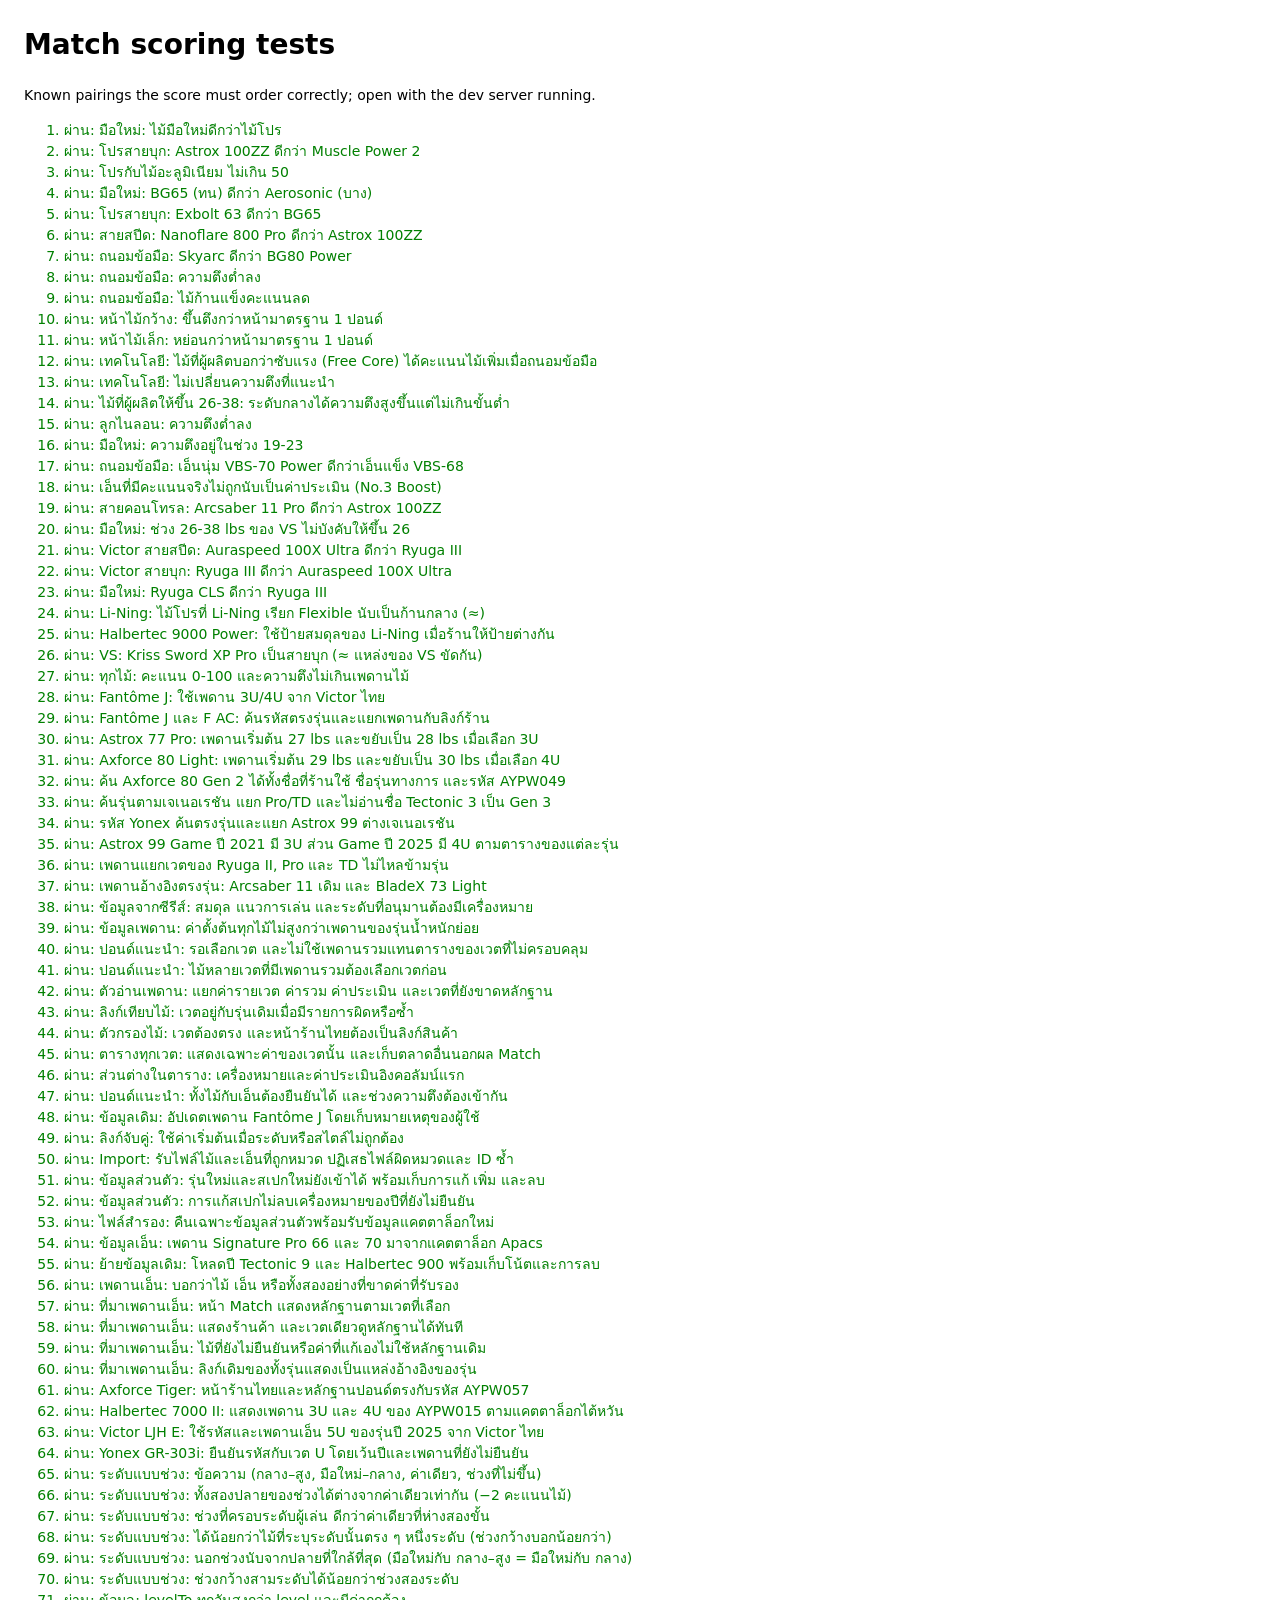
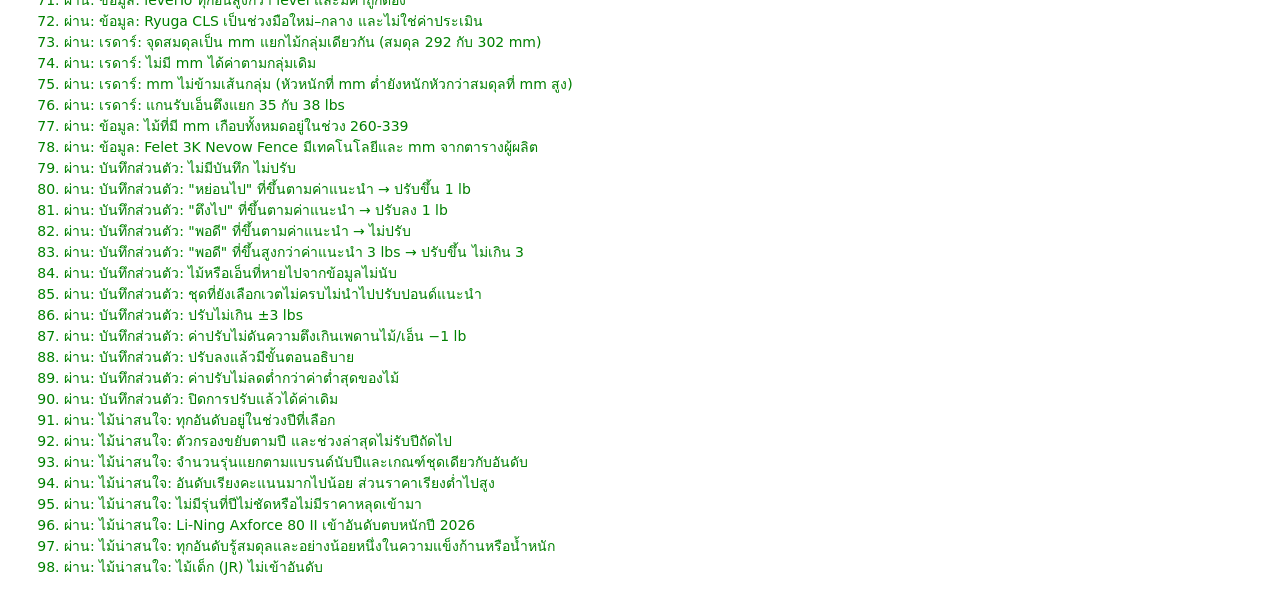
<file: tests/match.html>
<!doctype html>
<html lang="th">
<head><meta charset="utf-8"><title>Match tests</title>
<style>body{font:14px/1.5 system-ui;margin:24px} .pass{color:green} .fail{color:#b00;font-weight:600}</style></head>
<body>
<h1>Match scoring tests</h1>
<p>Known pairings the score must order correctly; open with the dev server running.</p>
<ol id="out"></ol>
<main id="view" hidden></main><div id="tray" hidden></div>
<script src="../data/rackets.js"></script><script src="../data/strings.js"></script><script src="../data/shuttles.js"></script>
<script src="../data/shoes.js"></script><script src="../data/socks.js"></script><script src="../data/catalog-v1.js"></script><script src="../app.js"></script><script src="feedback.js"></script>
<script src="cases.js"></script>
<script>
const cases = window.RS_CASES;
let pass = 0;
const out = document.getElementById('out');
for (const [name, fn] of cases) {
  let ok = false, err = '';
  try { ok = fn(); } catch (e) { err = e.message; }
  if (ok) pass++;
  out.insertAdjacentHTML('beforeend', `<li class="${ok ? 'pass' : 'fail'}">${ok ? 'ผ่าน' : 'ไม่ผ่าน'}: ${name}${err ? ' (' + err + ')' : ''}</li>`);
}
document.title = `Match tests ${pass}/${cases.length}`;
window.RESULT = { pass, total: cases.length };
</script>
</body></html>
</file>
